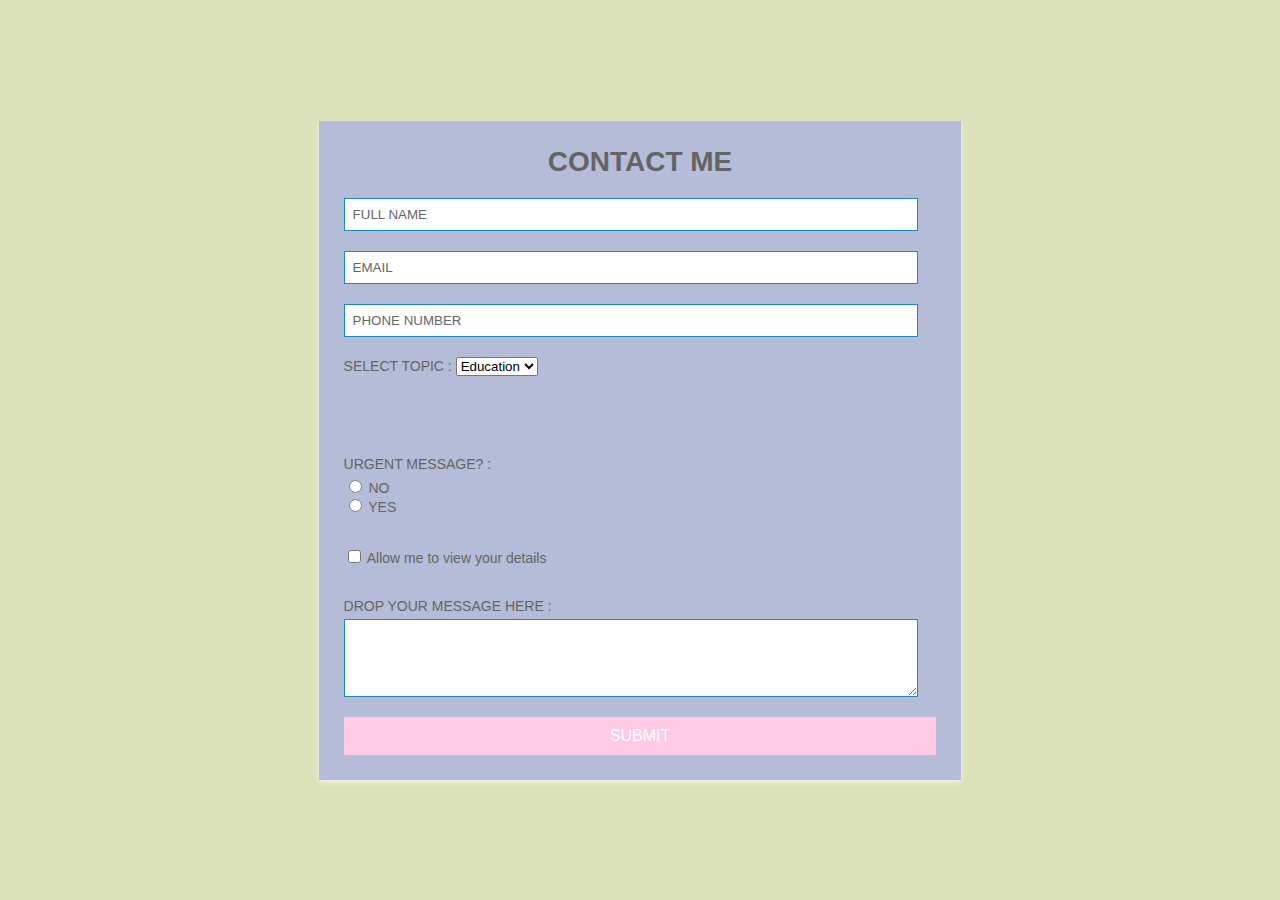
<file: form.html>
<html>
  <head>
    <title>CONTACT ME FORM</title>
    <style>

      html, body {
      min-height: 100%;
      padding: 0;
      margin: 0;
      font-family:'opensans-bold', sans-serif;
      font-size: 14px;
      color: #646464;
      }

      h1 {
	  font:'opensans-bold', sans-serif;
	  text-align: center;
      margin: 0 0 20px;
      font-weight: 400;
      color: #646464;
      }

      p {
	  font:'opensans-bold', sans-serif;
      margin: 0 0 5px;
      }

      .main-block {
      display: flex;
      flex-direction: column;
      justify-content: center;
      align-items: center;
      min-height: 100vh;
      background: #DBE1B8;
      }

      form {
      padding: 25px;
      margin: 25px;
      box-shadow: 0 2px 5px #f5f5f5;
      background: #B5BCD7;
      }


      .fname, .email, .phonenum, textarea {
      width: calc(100% - 18px);
      padding: 8px;
      margin-bottom: 20px;
      border: 1px solid #1c87c9;
      outline: none;
      }

      input::placeholder {
      color: #666;
      }

      button {
      width: 100%;
      padding: 10px;
      border: none;
      background: #FFCAE3;
      font-size: 16px;
      font-weight: 400;
      color: #fff;
      }

      button:hover {
      background: #A3DBEA;
      }

    </style>
  </head>
  <body>
    <div class="main-block">
      <div class="left-part">
      </div>
      <form form method="post" id="contact form" onsubmit="alert(' Thank you! Your message is successfully submitted!');" >
        <h1><b>CONTACT ME</b></h1>
        <div class="info">
          <input class="fname" type="text" name="name" placeholder="FULL NAME">
          <input class="email" type="text" name="name" placeholder="EMAIL">
          <input class="phonenum" type="text" name="name" placeholder="PHONE NUMBER">
        </div>
		<div>
			<label for="topic">SELECT TOPIC : </label>
			<select id="topic" name="topic">
			<option value="education">Education</option>
			<option value="hiring">Hiring</option>
			<option value="know">Friend</option>
			<option value="others">Others</option>
			</select>
	    </div>
		<br><br><br><br><br>

			<p>URGENT MESSAGE? :</p>
			  <input class="radio" type="radio" name="message">
			  <label for="no">NO</label><br>
			  <input class="radio" type="radio" name="message">
			  <label for="yes">YES</label><br>

		<br><br>
			
			<input type="checkbox" id="agree" name="agree">
            <label for="agree">Allow me to view your details</label>
		    <br>
			
		<br><br>

        <p>DROP YOUR MESSAGE HERE :</p>
        <div>
          <textarea rows="4"></textarea>
        </div>
        <button type="submit">SUBMIT</button>
      </form>
    </div>
  </body>
</html>
</file>
